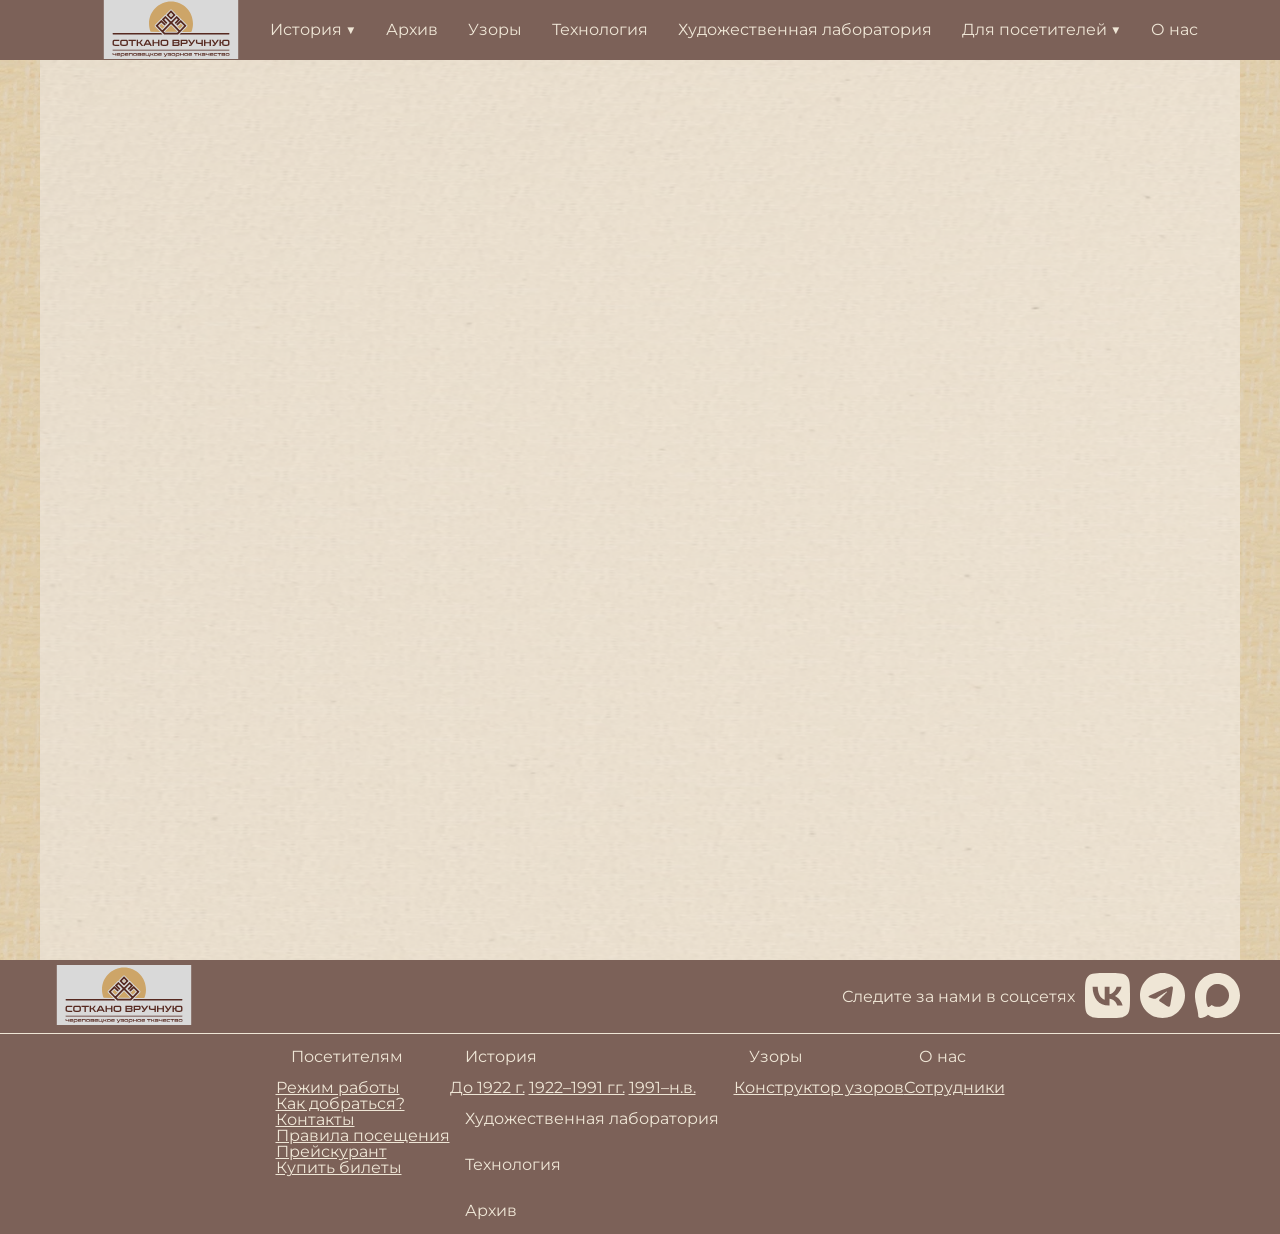
<file: index.html>
<!DOCTYPE html>
<html lang="ru">
<head>
    <meta charset="UTF-8">
    <meta name="viewport" content="width=device-width, initial-scale=1.0">
    <title>Виртуальный музей Череповецкого узорного ткачества</title>
    <link rel="icon" href="./icons/Logo.svg">
    <link rel="stylesheet" href="./styles.css">
</head>
<body>
    <header class="header">
        <nav class="header-menu">
             <a href="/" class="header-logo">
                <img 
                    src="./images/Logo.svg"
                    alt="Logo"
                    class="header-logo-image"
                    width="168"
                    height="60"
                    loading="lazy"
                >
                </a>
            <ul class="header-menu-list">
                <li class="header-menu-item">
                    <a href="history.html" class="header-menu-link">История ▼</a>
                    <ul class="drop-down-menu">
                        <li><a href="#" class="header-menu-link">До 1992 г.</a></li>
                        <li><a href="#" class="header-menu-link">1922-1991 гг.</a></li>
                        <li><a href="#" class="header-menu-link">1922- н.в.</a></li>
                    </ul>
                </li>
                <li class="header-menu-item">
                    <a href="archive.html" class="header-menu-link">Архив</a>
                </li>
                <li class="header-menu-item">
                    <a href="patterns.html" class="header-menu-link">Узоры</a>
                </li>
                <li class="header-menu-item">
                    <a href="technology.html" class="header-menu-link">Технология</a>
                </li>
                <li class="header-menu-item">
                    <a href="art_laboratory.html" class="header-menu-link">Художественная лаборатория</a>
                </li>
                <li class="header-menu-item">
                    <a href="for_visitors.html" class="header-menu-link">Для посетителей ▼</a>
                    <ul class="drop-down-menu">
                        <li><a href="#" class="header-menu-link">Режим работы</a></li>
                        <li><a href="#" class="header-menu-link">Как добраться?</a></li>
                        <li><a href="#" class="header-menu-link">Контакты</a></li>
                        <li><a href="#" class="header-menu-link">Правила посещения</a></li>
                        <li><a href="#" class="header-menu-link">Прейскурант</a></li>
                        <li><a href="#" class="header-menu-link">Купить билеты</a></li>
                    </ul>
                </li>
                <li class="header-menu-item">
                    <a href="about_us.html" class="header-menu-link">О нас</a>
                </li>
            </ul>
        </nav>
    </header>
    
    <main>
        <div class="content_box">
        </div>
    </main>

    <footer class="footer">
        <div class="footer-inner">
            <a href="/" class="header-logo">
            <img 
                src="./images/Logo.svg"
                alt="Logo"
                width="168"
                height="60"
                loading="lazy"
            >
            </a>
            <div class="social_media">
                <span>Следите за нами в соцсетях</span>
                <a href="https://vk.com/so_tkano" class="header-logo" target="_blank">
                <img 
                    src="./icons/VK.svg"
                    alt="Vkontakte logo"
                    width="45"
                    height="45"
                    loading="lazy"
                >
                </a>
                <a href="https://t.me/sotkano35" class="header-logo" target="_blank">
                <img 
                    src="./icons/TG.svg"
                    alt="Telegram logo"
                    width="45"
                    height="45"
                    loading="lazy"
                >
                </a>
                <a href="https://web.max.ru/join/ZP-BqmWJRjoI35gHtNaMyyftVI4tb3S01Lz1C1qqefo" class="header-logo" target="_blank">
                <img 
                    src="./icons/Max.svg"
                    alt="Max logo"
                    width="45"
                    height="45"
                    loading="lazy"
                >
                </a>
            </div>
        </div>
        <div class="footer-line"></div>
        <div class="footer-main">
            <div class="footer-main-column">
                    <a href="for_visitors.html" class="header-menu-link">Посетителям</a>
                    <a href="#">Режим работы</a>
                    <a href="#">Как добраться?</a>
                    <a href="#">Контакты</a>
                    <a href="#">Правила посещения</a>
                    <a href="#">Прейскурант</a>
                    <a href="#">Купить билеты</a>
            </div>
            <div class="footer-main-column split-column">
                <div class="footer-main-column-history-row">
                    <a href="history.html" class="header-menu-link">История</a>
                    <a href="#">До 1922 г.</a>
                    <a href="#">1922–1991 гг.</a>
                    <a href="#">1991–н.в.</a>
                </div>
                <div class="footer-main-column-other-row">
                    <a href="art_laboratory.html" class="header-menu-link">Художественная лаборатория</a>
                    <a href="technology.html" class="header-menu-link">Технология</a>
                    <a href="archive.html" class="header-menu-link">Архив</a>
                </div>
            </div>
            <div class="footer-main-column">
                <a href="patterns.html" class="header-menu-link">Узоры</a>
                <a href="#">Конструктор узоров</a>
            </div>
            <div class="footer-main-column">
                <a href="about_us.html" class="header-menu-link">О нас</a>
                <a href="#">Сотрудники</a>
            </div>
        </div>
    </footer>
</body>
</html>
</file>
<file: styles.css>
@font-face{
    font-family: 'Montserrat';
    src: url('./fonts/Montserrat-Regular.woff2') format('woff2');
    font-weight: normal;
    font-style: normal;
    font-display: swap;
}

@font-face {
    font-family: 'BonaNova';
    src: url('./fonts/BonaNova-Regular.woff2') format('woff2');
    font-weight: normal;
    font-style: normal;
    font-display: swap;
}

@font-face {
    font-family: 'Inter';
    src: url('./fonts/Inter18pt-Regular.woff2') format('woff2');
    font-weight: normal;
    font-style: normal;
    font-display: swap;
}

html, body, div, span, applet, object, iframe,
h1, h2, h3, h4, h5, h6, p, blockquote, pre,
a, abbr, acronym, address, big, cite, code,
del, dfn, em, img, ins, kbd, q, s, samp,
small, strike, strong, sub, sup, tt, var,
b, u, i, center,
dl, dt, dd, ol, ul, li,
fieldset, form, label, legend,
table, caption, tbody, tfoot, thead, tr, th, td,
article, aside, canvas, details, embed, 
figure, figcaption, footer, header, hgroup, 
menu, nav, output, ruby, section, summary,
time, mark, audio, video {
	margin: 0;
	padding: 0;
	border: 0;
	font-size: 100%;
	font: inherit;
	vertical-align: baseline;
}
/* HTML5 display-role reset for older browsers */
article, aside, details, figcaption, figure, 
footer, header, hgroup, menu, nav, section {
	display: block;
}
body {
	line-height: 1;
}
ol, ul {
	list-style: none;
}
blockquote, q {
	quotes: none;
}
blockquote:before, blockquote:after,
q:before, q:after {
	content: '';
	content: none;
}
table {
	border-collapse: collapse;
	border-spacing: 0;
}

body{
    background-color: #DDCEB3;
    background-image: url('./images/safespace.png');
}

a{
    color: #EFE6D6;
    transition-duration: .3s;
}

a:hover{
    color: #DDCEB3;
}

.header-menu{
    background-color: #7C6158;
    min-width: 1300px;
    display: flex;
    justify-content: center;
    align-items: center;
    height: 60px;
}

.header-menu-list{
    display: flex;
    flex-wrap: nowrap;
    align-items: center;
}

.header-menu-item{
    position: relative;
    flex-shrink: 0;
}

.header-menu-item:hover > ul{
    display: initial;
}

.header-menu-link{
    text-decoration: none;
    font-family: 'Montserrat';
    white-space: nowrap;
    display: block;
    transition: .3s;
    padding: 15px;
}

.header-menu-link.is-current{
    text-decoration: underline;
}

.drop-down-menu .header-menu-link:hover{
    background-color: #78584e;
}

.drop-down-menu{
    position: absolute;
    left: 0;
    background-color: #7C6158;
    display: none;
    padding-top: 6px;
}

.content_box{
    background-color: #EFE6D6;
    background-image: url('./images/content_box.png');
    background-repeat: no-repeat;
    background-size: cover;
    margin: auto;
    width: 1200px;
    min-height: 100vh;
}

.footer{
    text-decoration: none;
    font-family: 'Montserrat';
    color: #EFE6D6;
    min-height: 200px;
    background-color: #7C6158;
    display: flex;
    flex-direction: column;
    align-items: center;
}

.footer-inner{
    display: flex;
    align-items: center;
    padding-top: 5px;
    padding-left: 40px;
    padding-right: 40px;
    padding-bottom: 5px;
    width: 1200px;
    justify-content: space-between;
}

.social_media{
    display: flex;
    align-items: center;
    gap: 10px;
}

.footer-line{
    width: 100%;
    height: 1px;
    background-color: #EFE6D6;
}

.footer-main{
    display: flex;
    flex-direction: row;
    justify-content: space-around;
}

.footer-main-column{
    display: flex;
    flex-direction: column;
    align-items: flex-start;
}
</file>
